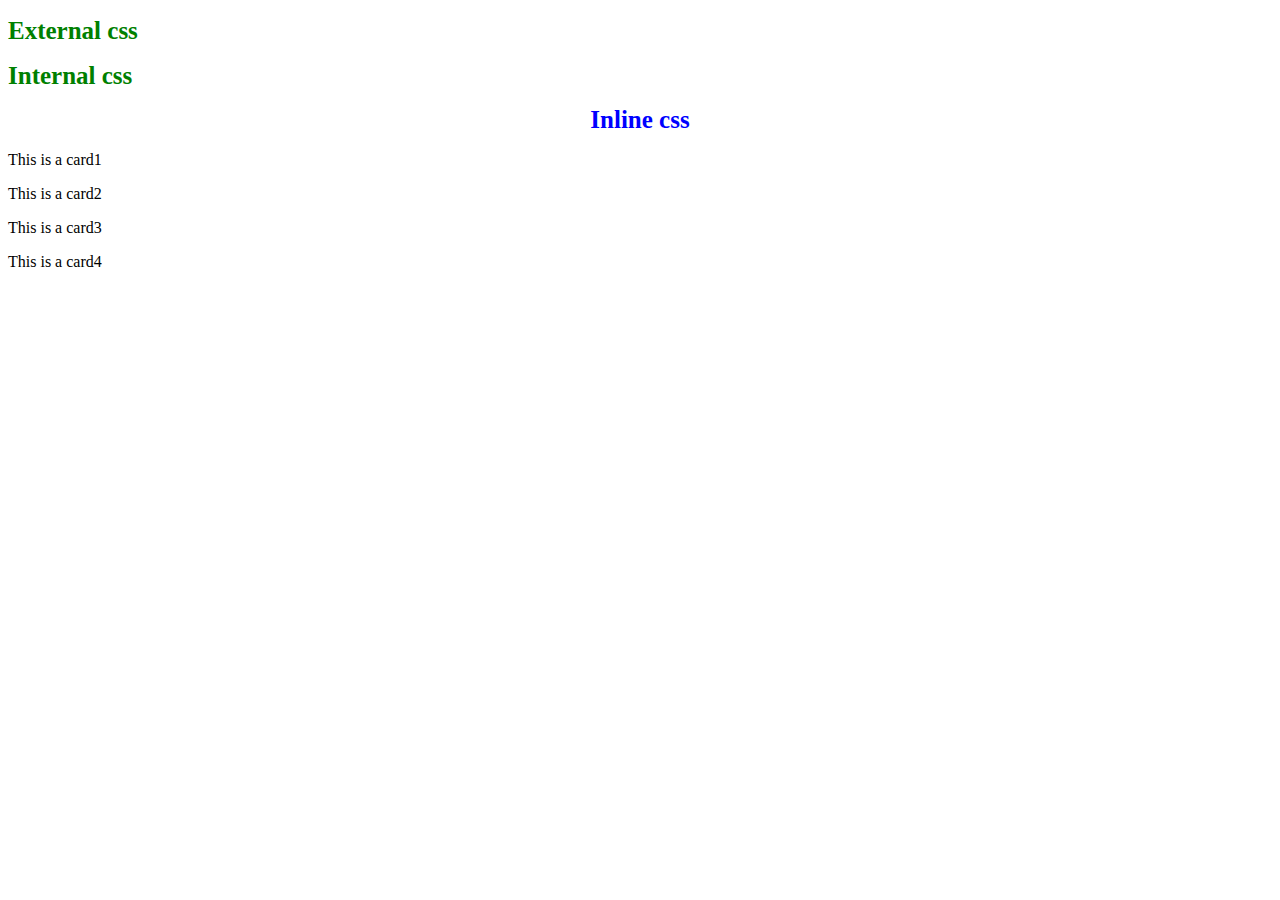
<file: html/class2/index.html>
<!DOCTYPE html>
<html lang="en">
<head>
    <meta charset="UTF-8">
    <meta name="viewport" content="width=device-width, initial-scale=1.0">
    <title>Document</title>
    <!-- Corrected link to external stylesheet -->
    <link rel="stylesheet" type="text/css" href="css/styles.css">

    <!-- <style>
        h1 {
            color: red;
            font-size: 30px;
        }
    </style> -->
</head>
<body>

    <h1>External css</h1>
    <h1>Internal css</h1>
    <h1 style="color: blue; text-align: center;">Inline css</h1>

    <div class="web-dev">
    
        <p id="web_stu_1">This is a card1</p>
        <p id="web_stu_2">This is a card2</p>
        <p id="web_stu_3">This is a card3</p>
        <p id="web_stu_4">This is a card4</p>
    </div>

</body>
</html>
</file>
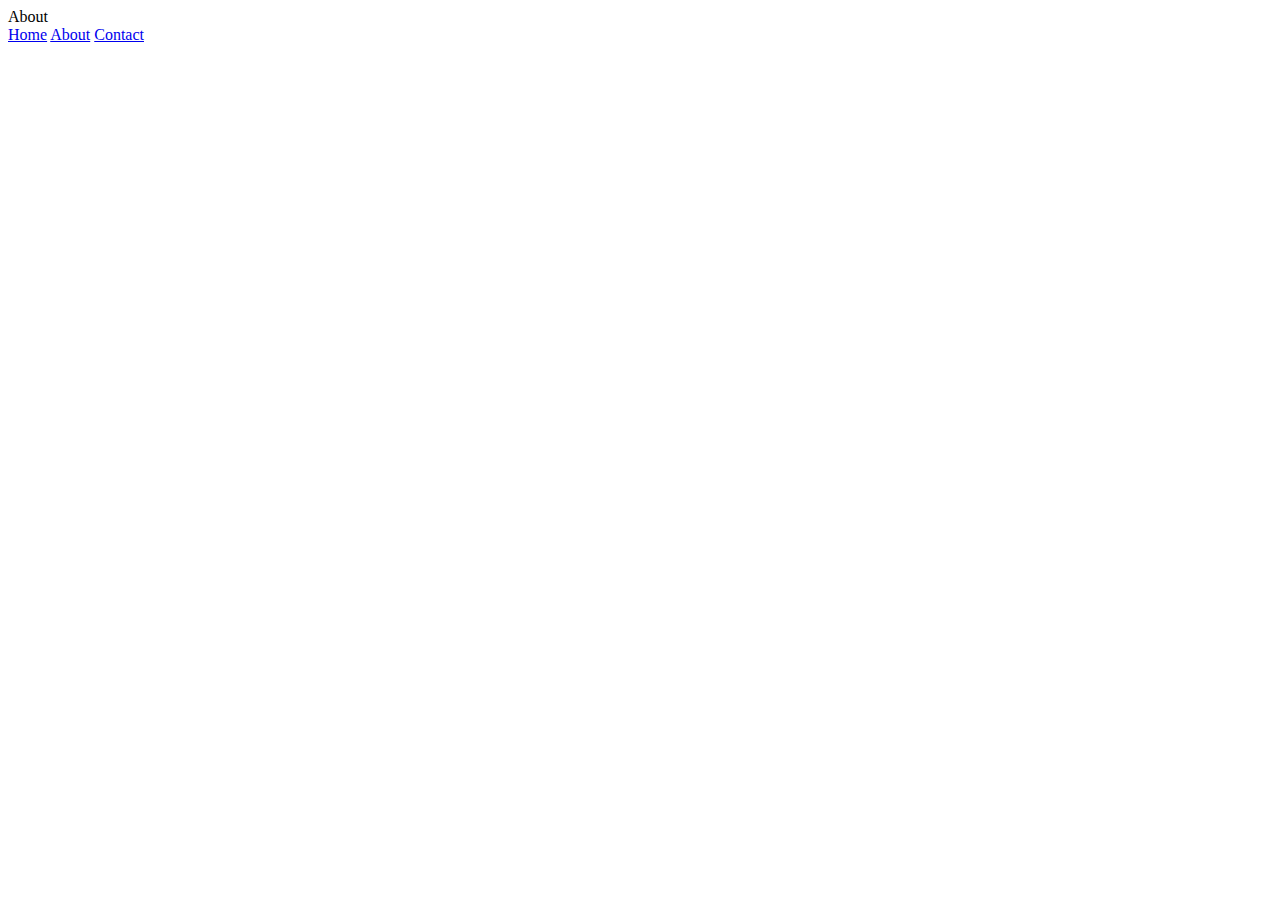
<file: html/class3/about.html>
<!DOCTYPE html>
<html lang="en">
<head>
    <meta charset="UTF-8">
    <meta name="viewport" content="width=device-width, initial-scale=1.0">
    <title>Document</title>
</head>
<body>
    About
    <nav>
        <a href="/">Home</a>
        <a href="/about.html">About</a>
        <a href="/contact.html">Contact</a>
    </nav>
</body>
</html>
</file>
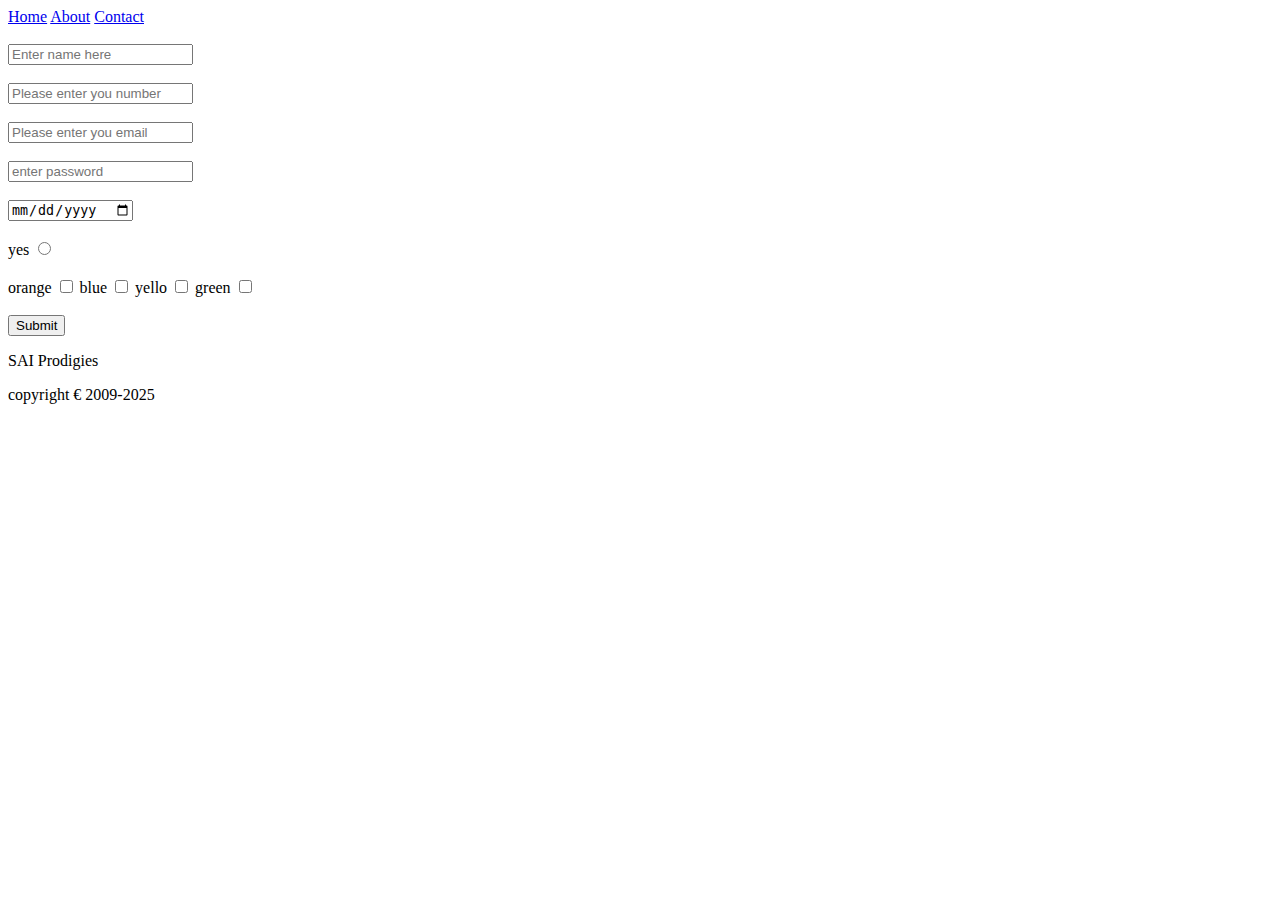
<file: html/class3/contact.html>
<!DOCTYPE html>
<html lang="en">
  <head>
    <meta charset="UTF-8" />
    <meta name="viewport" content="width=device-width, initial-scale=1.0" />
    <title>Document</title>
  </head>
  <body>
    <header>
      <nav>
        <a href="/index.html">Home</a>
        <a href="/about.html">About</a>
        <a href="/contact.html">Contact</a>
      </nav>
    </header>

    <br />

    <main>
      <form action="#">
        <input type="text" placeholder="Enter name here" />
        <br />
        <br />
        <input type="number" placeholder="Please enter you number" />
        <br /><br />
        <input type="text" placeholder="Please enter you email" />
        <br /><br />
        <input type="password" placeholder="enter password" />
        <br /><br />
        <input type="date" />
        <br /><br />

        <label for="radio">yes</label>
        <input type="radio" />
        <br /><br />

        <label for="">orange</label>
        <input type="checkbox" />

        <label for="">blue</label>
        <input type="checkbox" />

        <label for="">yello</label>
        <input type="checkbox" />

        <label for="">green</label>
        <input type="checkbox" />

        <br /><br />

        <button type="submit">Submit</button>
      </form>
    </main>

    <footer>
      <p>SAI Prodigies</p>

      <p>copyright &euro; 2009-2025</p>
    </footer>
  </body>
</html>
</file>
<file: html/class2/css/styles.css>
h1{
    color: green;
    font-size: 25px;
  }
  

  .web-dev{
    font:600
  }
</file>
